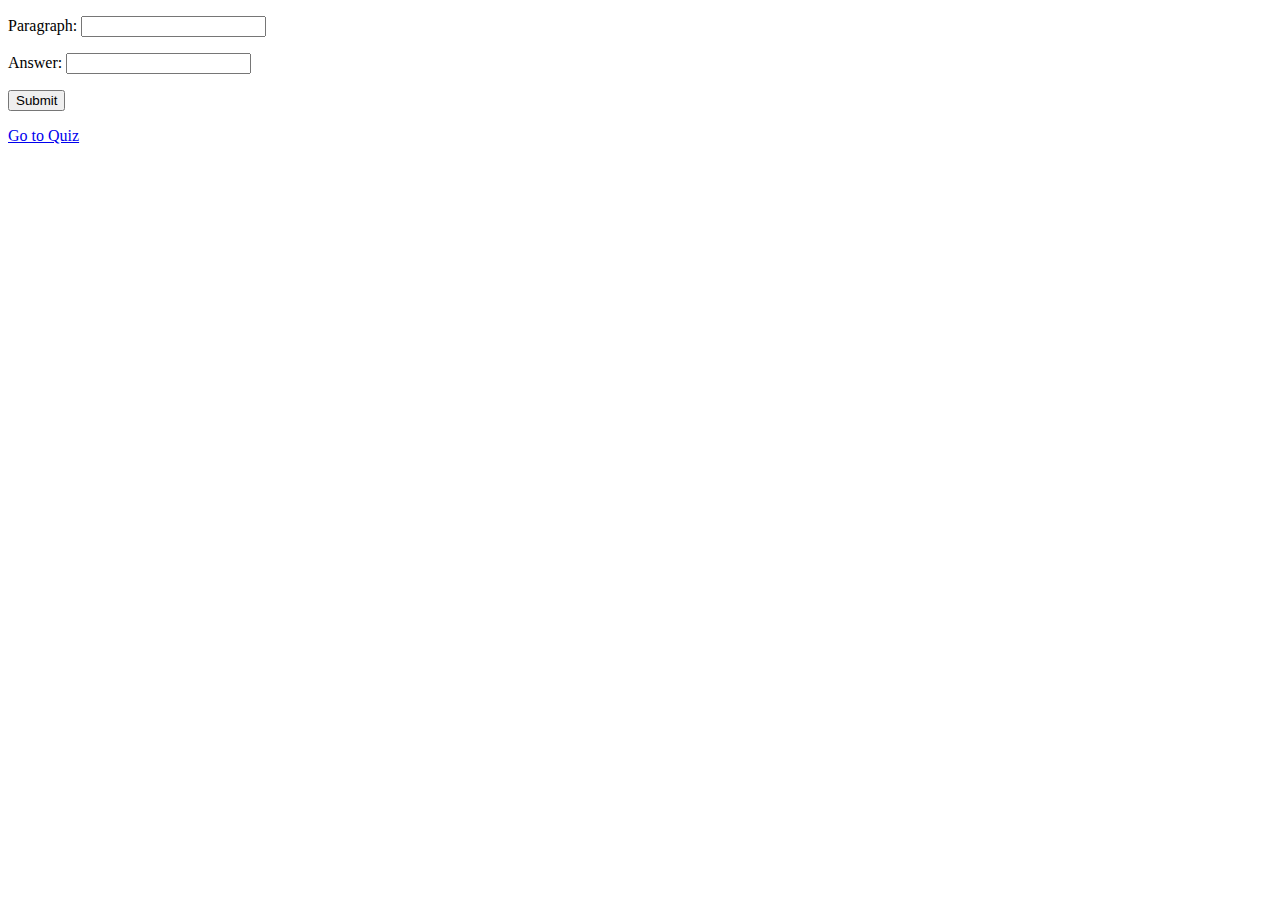
<file: templates/Index2.html>
<!DOCTYPE html>
<html lang="en">
  <head>
    <meta charset="UTF-8" />
    <meta name="viewport" content="width=device-width, initial-scale=1.0" />
    <title>Document</title>
  </head>
  <body>
    <form action="http://127.0.0.1:3000" method="POST">
      <p>Paragraph: <input type="text" name="para" /></p>
      <p>Answer: <input type="text" name="ans" /></p>
      <p><button>Submit</button></p>
      <a href="/quiz">Go to Quiz</a>
    </form>
  </body>
</html>
</file>
